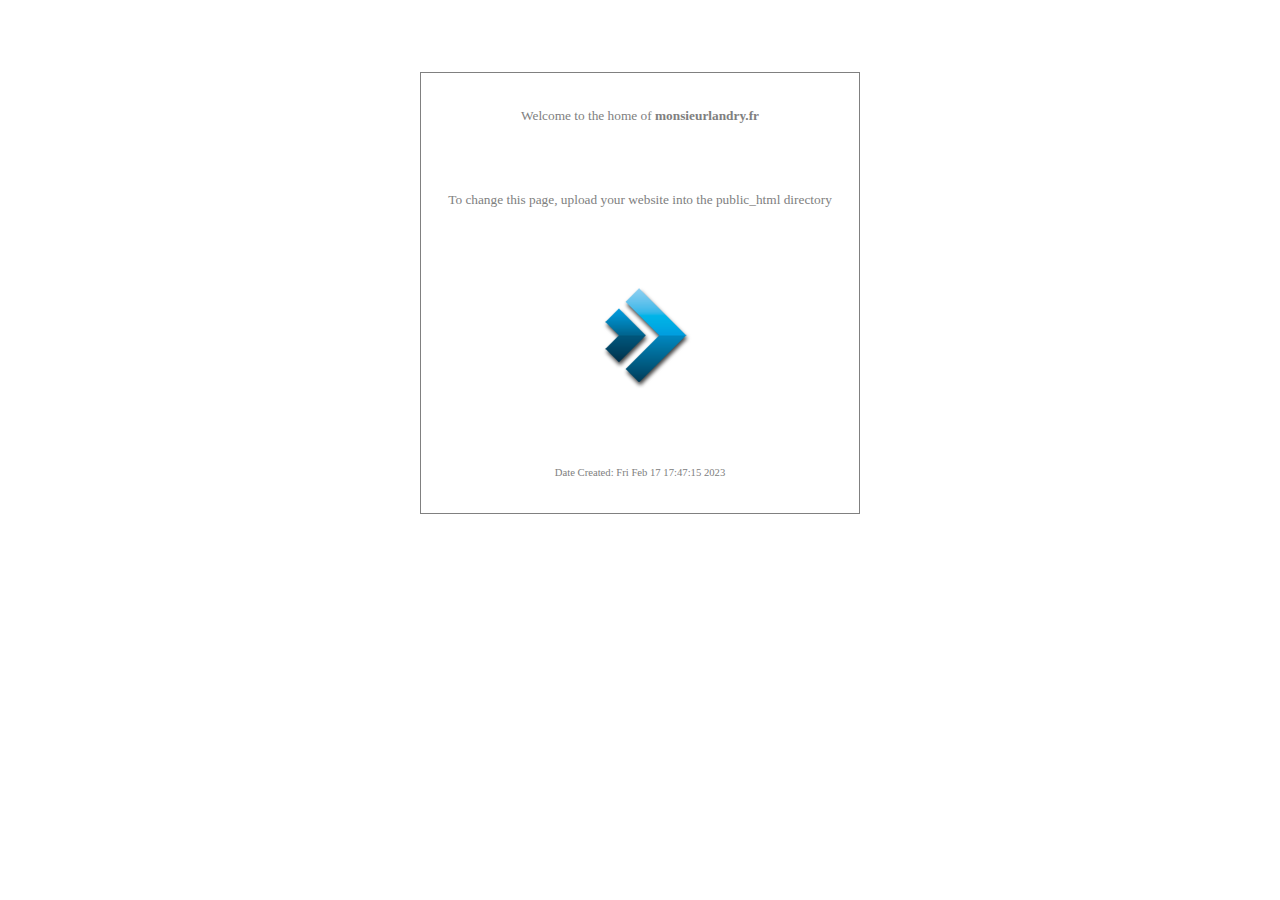
<file: init/index.html>
<html>
<head>
	<title>
		monsieurlandry.fr
	</title>

	<style>
	* { font-family: verdana; font-size: 10pt; COLOR: gray; }
	b { font-weight: bold; }
	table { height: 50%; border: 1px solid gray;}
	td { text-align: center; padding: 25;}

	</style>
</head>
<body>
<center>
<br><br><br><br>
	<table>
	<tr><td>Welcome to the home of <b>monsieurlandry.fr</b></td></tr>
	<tr><td>To change this page, upload your website into the public_html directory</td></tr>
	<tr><td><img src="logo.png"></td></tr>
	<tr><td style="font-size: 8pt">Date Created: Fri Feb 17 17:47:15 2023</td></tr>
	</table>
<br><br>

</center>
</body>

</html>
</file>
